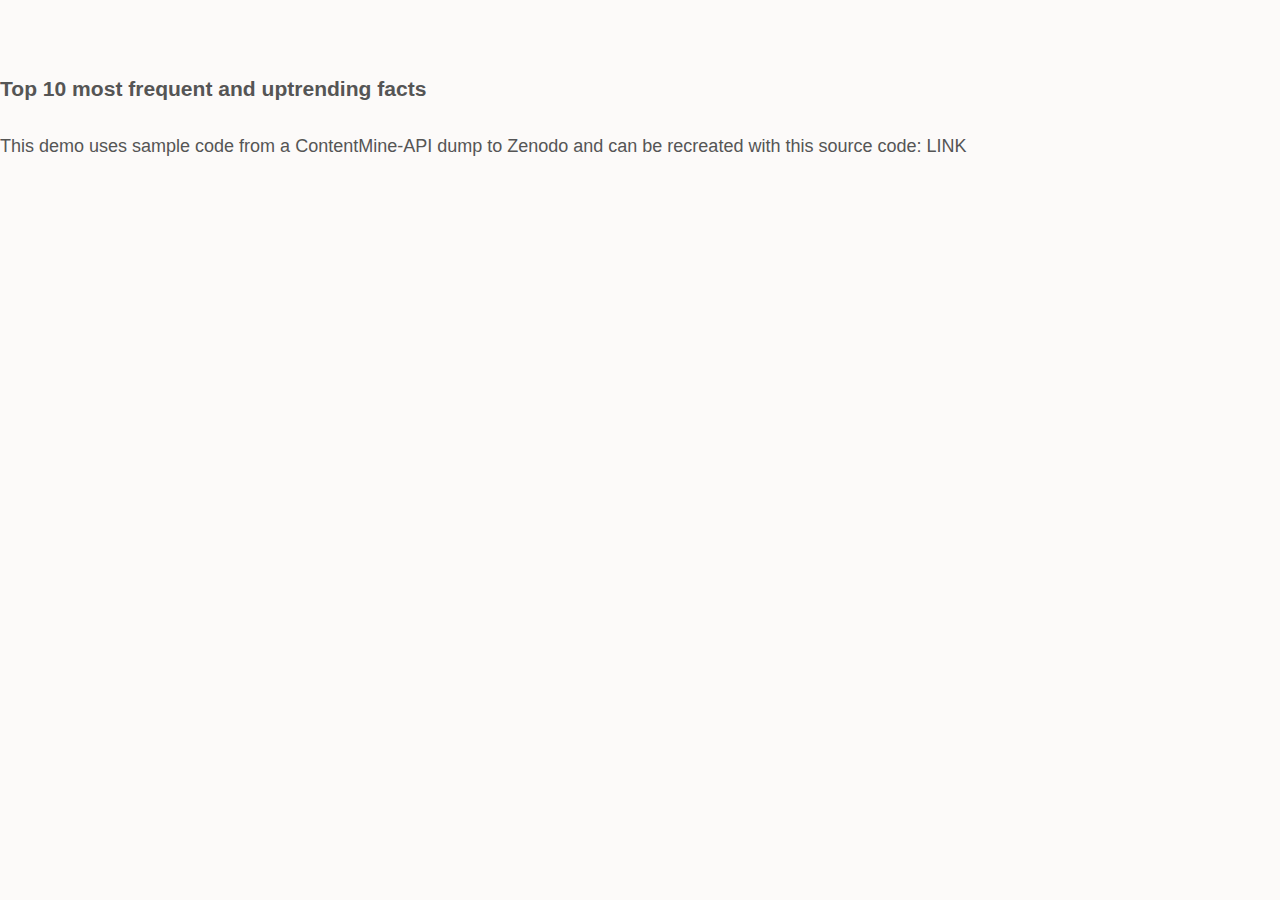
<file: cmvisualizations/factexplorer/description.html>
<!DOCTYPE html>
<html lang="en">
  <head>
    <meta charset="utf-8">
    <title>Fact Heatmap</title>
    <style>
      /*
      CM colours
      black 1a1919
      brownish 95926f
      rusty red e57937
      off-white fcfaf9
      dark grey 4d4d4c
      light grey cbcccb

      fonts ARS Maquette, Helvetica, Georgia...
      */

      html{
          font-size:12px;
          -webkit-tap-highlight-color:rgba(0,0,0,0);
          margin:0;
          padding:0;
      }

      body {
          font-family:"Helvetica Neue",Helvetica,Arial,sans-serif;
          font-size:1.5em;
          line-height:1.846;
          color:#555;
          margin:70px 0 0 0;
          background-color:#fcfaf9;
          padding:0;
          word-wrap: break-word;
      }

      input,button,select,textarea{font-family:inherit;font-size:inherit;line-height:inherit;margin-bottom:2px;}
      a{color:#555;text-decoration:none;font-weight:600;}
      a:hover, a:focus{color:#e57937;text-decoration:underline}
      a:focus{outline:thin dotted;outline:5px auto -webkit-focus-ring-color;outline-offset:-2px}

      .container-fluid {
        max-width:1200px;
        margin:0 auto 0 auto;
      }

      .label-cm {
        font-size:0.9em;
        background-color:#ddd;
        color:#333;
      }
      .btn-cm {
        background-color:#187c83;
        font-weight:bold;
        color:#333;
      }

      .well-cm {
        background-repeat:no-repeat;
        background-size:100%;
        background-position:center top;
        background-color:white;
        border:3px solid #4d4d4c;
        min-height:270px;
        padding-bottom:5px;
      }
      .well-cm-dark {
        background-color:#95926f;
      }
      .well-cm-light {
        background-color:#cbcccb;
      }
      .well-cm-red {
        background-color:#e57937;
        color:#1a1919;
      }
      .well-cm-red a:hover{color:#1a1919;text-decoration:underline}

      .anchor {
          display: block;
          position: relative;
          top: -50px;
          visibility: hidden;
      }

      h1, h2, h3, h4, h5, h6 {
      }
      h3, h4 {
        margin-top:20px;
      }
      h5, h6 {
        margin-top:15px;
      }

      .label {
          font-size:0.9em;
      }

      .navbar {
          background:#c9d2d4;
          -webkit-box-shadow: 0 1px 1px 0 rgba(51,51,51,1);
          -moz-box-shadow: 0 1px 1px 0 rgba(51,51,51,1);
          box-shadow: 0 1px 1px 0 rgba(51,51,51,1);
      }
      .navbar-nav li a{
          font-size:1.6em;
          color:#333;
          padding:13px 10px 13px 10px;
      }

      code.cm-code {
        background-color: #f5f5f5;
          border: 1px solid #ccc;
          color: #333;
      }
    </style>
  </head>
  <body>
    <div>
      <h3>Top 10 most frequent and uptrending facts</h1>
      <p>This demo uses sample code from a ContentMine-API dump to Zenodo and can be recreated with this source code: LINK</p>
    </div>
  </body>
</html>
</file>
